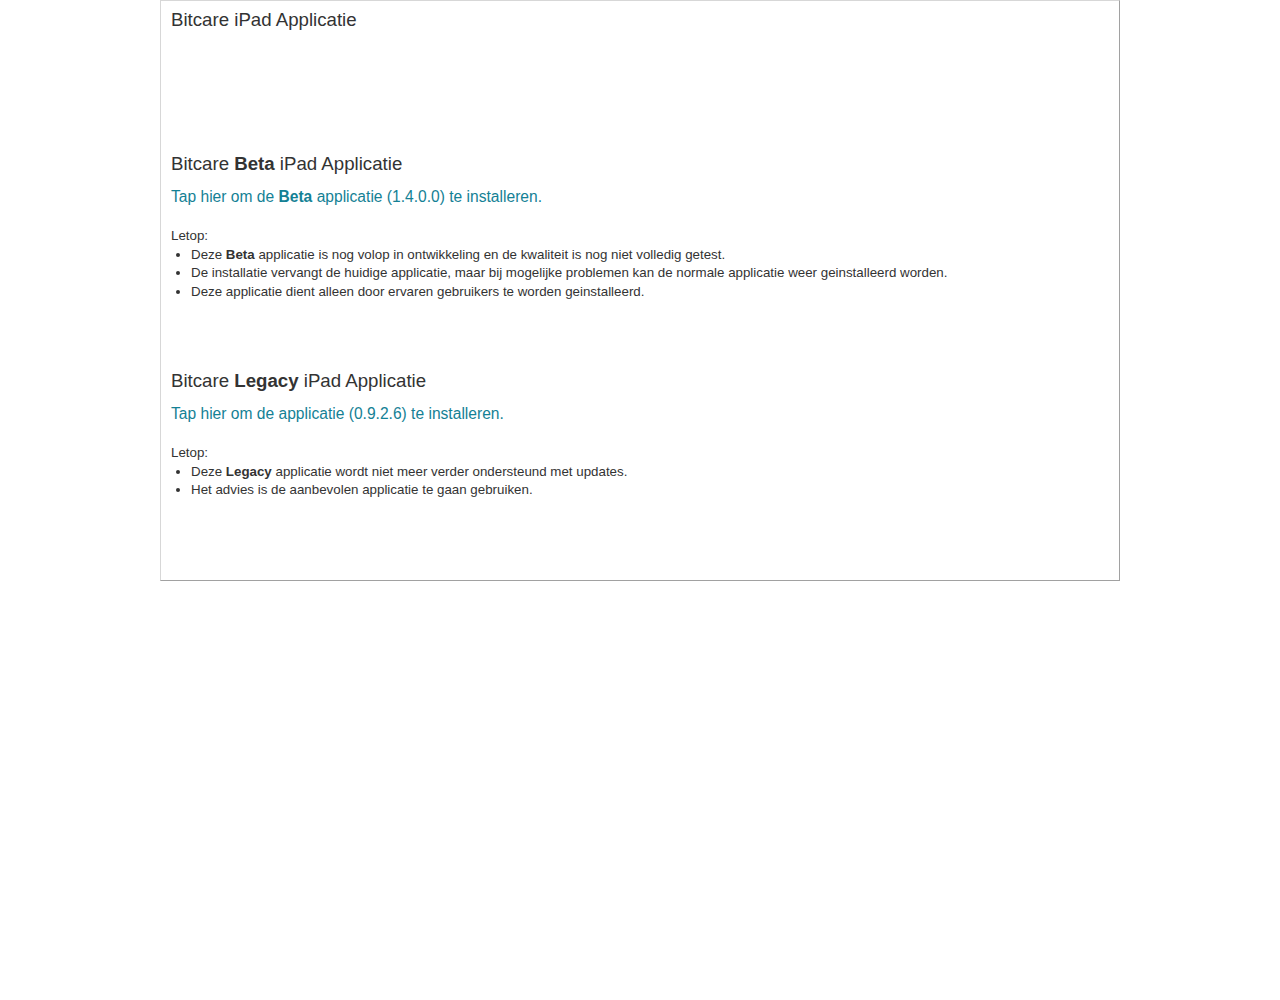
<file: index.html>
<!DOCTYPE html PUBLIC "-//W3C//DTD XHTML 1.0 Strict//EN" "http://www.w3.org/TR/xhtml1/DTD/xhtml1-strict.dtd"> 
<html>
<head>
   	<title>BitCare</title>
   	<link href="styles/images/favicon.ico" rel="shortcut icon" type="image/x-icon" /> 
 	<script src="http://ajax.googleapis.com/ajax/libs/jquery/1.7.1/jquery.min.js"></script> 
	<script type="text/javascript">
		var _gaq = _gaq || [];
		_gaq.push(['_setAccount', 'UA-25783049-1']);
		_gaq.push(['_setDomainName', 'bitcare.com']);
		_gaq.push(['_trackPageview']);
		
		(function() {
			var ga = document.createElement('script'); ga.type = 'text/javascript'; ga.async = true;
			ga.src = ('https:' == document.location.protocol ? 'https://ssl' : 'http://www') + '.google-analytics.com/ga.js';
			var s = document.getElementsByTagName('script')[0]; s.parentNode.insertBefore(ga, s);
		})();
	</script>    	
	<script type="text/javascript"><!--
	$(function() {
/* 		var language = window.navigator.userlanguage || window.navigator.language; language = language.substr(0, 2).toLowerCase();

		var h = window.location.href;
		var i = h.lastIndexOf('/');
		var b = h.substr(0, i);
		
		if(language == 'nl' ) {
			window.location = b + '/nl-site.html';
		}
		else {
			window.location = b + '/en-site.html';
		}
		
 */		
 		window.location = '/downloads.html';
 	});	
	--></script>   	
</head>
<body>
</body>
</html>
</file>
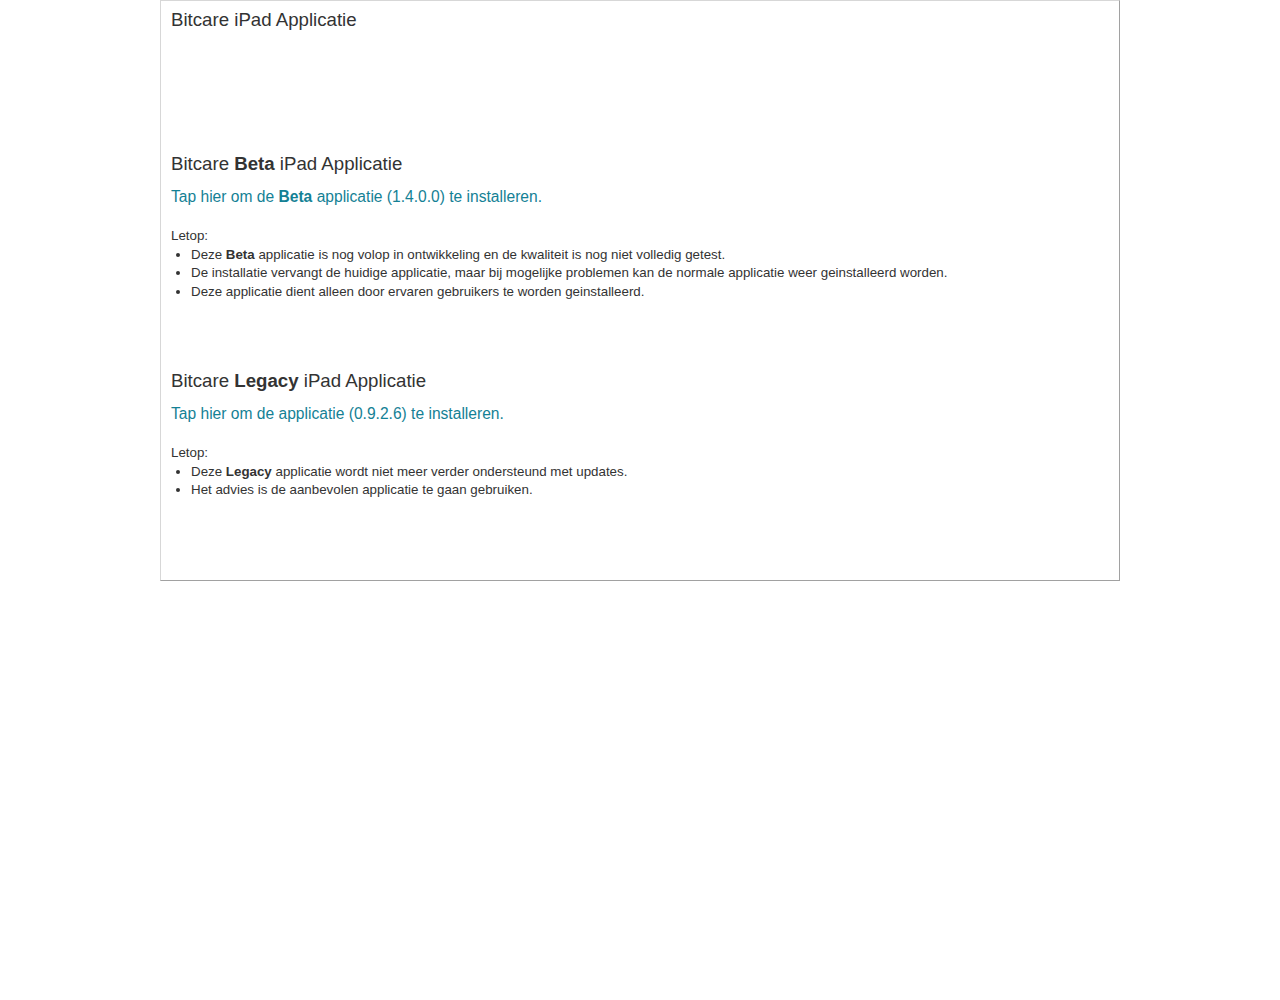
<file: downloads.html>
<!DOCTYPE html PUBLIC "-//W3C//DTD HTML 4.01 Transitional//EN" "http://www.w3.org/TR/html4/loose.dtd">
<html>
	<head>
		<link href="styles/favicon.ico" rel="shortcut icon" />
		<link href="styles/main.css" rel="stylesheet" type="text/css" />
		<title>Bitcare - Installaties</title>	
		
		<script type="text/javascript">
			var _gaq = _gaq || [];
			_gaq.push(['_setAccount', 'UA-25783049-1']);
			_gaq.push(['_setDomainName', 'bitcare.com']);
			_gaq.push(['_trackPageview']);
			
			(function() {
				var ga = document.createElement('script'); ga.type = 'text/javascript'; ga.async = true;
				ga.src = ('https:' == document.location.protocol ? 'https://ssl' : 'http://www') + '.google-analytics.com/ga.js';
				var s = document.getElementsByTagName('script')[0]; s.parentNode.insertBefore(ga, s);
			})();
		</script>  		
	</head>
	<body>
		<div id='page' class='outer'>
			<div class='inner'>
				<div id='content'>
					<h2>Bitcare iPad Applicatie</h2>
					<div style='margin-top: 15px; margin-bottom: 70px;'>
						<a href="https://itunes.apple.com/nl/app/bitcare/id606248657?mt=8&uo=4" target="itunes_store"style="display:inline-block;overflow:hidden;background:url(http://linkmaker.itunes.apple.com/htmlResources/assets/images/web/linkmaker/badge_appstore-lrg.png) no-repeat;width:135px;height:40px;@media only screen{background-image:url(http://linkmaker.itunes.apple.com/htmlResources/assets/images/web/linkmaker/badge_appstore-lrg.svg);}"></a>					
					</div>

					<h2>Bitcare <b>Beta</b> iPad Applicatie</h2>
					<div style='margin-top: 15px; margin-bottom: 70px;'>
						<h3><a href="itms-services://?action=download-manifest&url=http://download.bitcare.com/preview/bitcare.xml">
							Tap	hier om de <b>Beta</b> applicatie (1.4.0.0) te installeren.</a></h3>
						<p style='margin-top: 20px;'>Letop:</p>
						<ul style='list-style: disc; margin-left: 20px;'>
							<li>Deze <b>Beta</b> applicatie is nog volop in ontwikkeling en de kwaliteit is nog	niet volledig getest.</li>
							<li>De installatie vervangt de huidige applicatie, maar bij mogelijke problemen kan de normale applicatie weer geinstalleerd worden.</li>
							<li>Deze applicatie dient alleen door ervaren gebruikers te worden geinstalleerd.</li>
						</ul>
					</div>
					<h2>Bitcare <b>Legacy</b> iPad Applicatie</h2>
					<div style='margin-top: 15px; margin-bottom: 70px;'>
						<h3><a href="itms-services://?action=download-manifest&url=http://download.bitcare.com/legacy/bitcare.xml">
							Tap	hier om de applicatie (0.9.2.6) te installeren.</a></h3>
						<p style='margin-top: 20px;'>Letop:</p>
						<ul style='list-style: disc; margin-left: 20px;'>
							<li>Deze <b>Legacy</b> applicatie wordt niet meer verder ondersteund met updates.</li>
							<li>Het advies is de aanbevolen applicatie te gaan gebruiken.</li>
						</ul>
					</div>
				</div>
			</div>
		</div>
	</body>
</html>
</file>
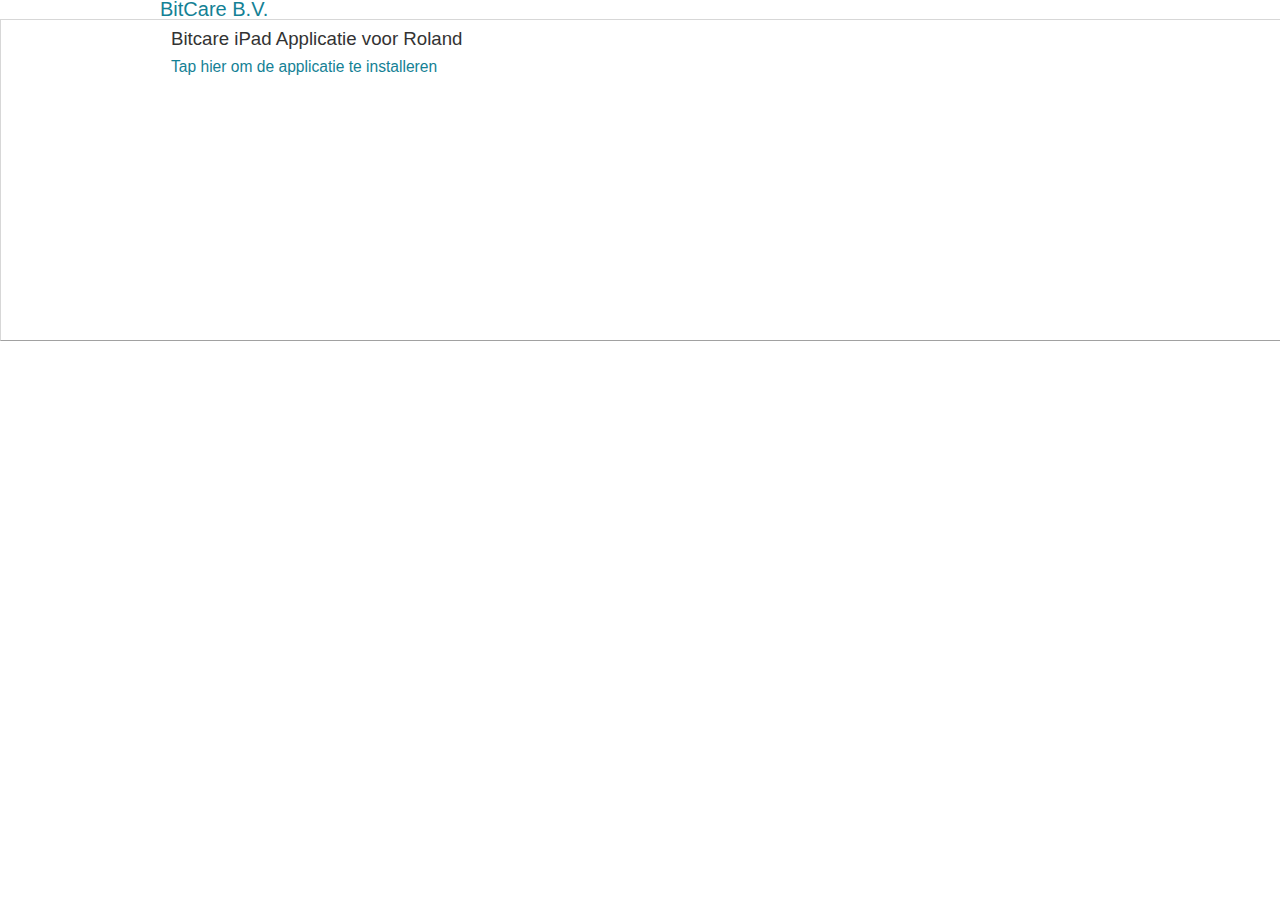
<file: roland.html>
<!DOCTYPE html PUBLIC "-//W3C//DTD HTML 4.01 Transitional//EN" "http://www.w3.org/TR/html4/loose.dtd">
<html>
	<head>
		<link href="styles/favicon.ico" rel="shortcut icon" />
		<link href="styles/main.css" rel="stylesheet" type="text/css">
		<title>Bitcare - Installatie voor Roland</title>	
		
	</head>
	<body>
		<div id='header' class='outer'>
			<div class='inner'>
				<h1><a href=''>BitCare B.V.</a></h1>
			</div>
		</div>	
		<div id='content' class='outer'>
			<div class='inner'>
				<div id='about' class='section'>
					<h2>Bitcare iPad Applicatie voor Roland</h2>
					<div style='margin-top: 10px;'>
						<h3><a class='text' href="itms-services://?action=download-manifest&url=http://www.bitcare.com/roland/bitcare.xml">
							Tap	hier om de applicatie te installeren</a></h3>
					</div>
				</div>
			</div>
		</div>
	</body>
</html>
</file>
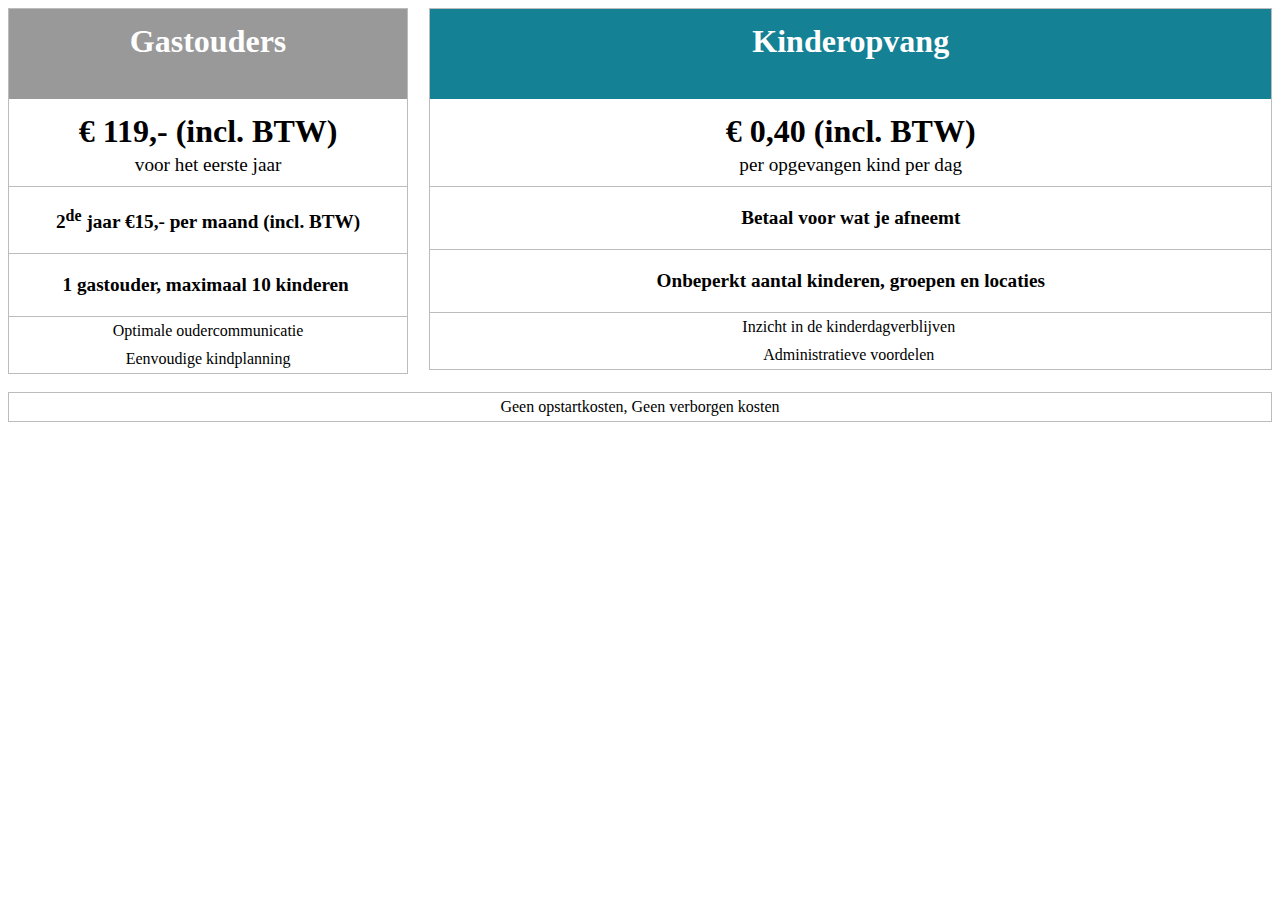
<file: site/web-price.html>
<!DOCTYPE html PUBLIC "-//W3C//DTD HTML 4.01 Transitional//EN" "http://www.w3.org/TR/html4/loose.dtd">
<html>
<head>
<meta http-equiv="Content-Type" content="text/html; charset=UTF-8">
<title>Insert title here</title>

</head>
<body>
	<style>
.price {
	border: 1px solid #bcbcbc;
	text-align: center;
}

.price-header {
	height: 70px;
	color: #ffffff;
	padding: 10px 0px;
}

.price-header-basic {
	background-color: #999999;
}

.price-header-enterprice {
	background-color: #148195
}

.price-section {
	padding: 10px 0;
	border-bottom: 1px solid #bcbcbc;
}

.price-title {
	font-size: 2em;
	font-weight: bold;
	line-height: 1.4em;
}

.price-subtitle {
	font-size: 1.2em;
}

.price-limit {
	font-size: 1.2em;
	font-weight: bold;
	padding: 10px 0px;
}

.price-text {
	padding: 5px 0;
}
</style>
	<div class="price" style="float: left; width: 31.5%;">
		<div class="price-header price-header-basic">
			<div class="price-title">Gastouders</div>
		</div>
		<div class="price-section">
			<div class="price-title">
				€ 119,- <span class="price-small">(incl. BTW)</span>
			</div>
			<div class="price-subtitle">voor het eerste jaar</div>
		</div>
		<div class="price-section">
			<div class="price-limit">2<sup>de</sup> jaar €15,- per maand (incl. BTW)</div>
		</div>
		<div class="price-section">
			<div class="price-limit">1 gastouder, maximaal 10 kinderen </div>
		</div>
		<div>
			<div class="price-text">Optimale oudercommunicatie</div>
			<div class="price-text">Eenvoudige kindplanning</div>
		</div>
	</div>
	<div class="price" style="float: right; width: 66.5%;">
		<div class="price-header price-header-enterprice">
			<div class="price-title">Kinderopvang</div>
		</div>
		<div class="price-section">
			<div class="price-title">€ 0,40 <span class="price-small">(incl. BTW)</span></div>
			<div class="price-subtitle">per opgevangen kind per dag</div>
		</div>
		<div class="price-section">
			<div class="price-limit">Betaal voor wat je afneemt</div>
		</div>
		<div class="price-section">
			<div class="price-limit">Onbeperkt aantal kinderen, groepen en locaties</div>
		</div>
		<div>
			<div class="price-text">Inzicht in de kinderdagverblijven </div>
			<div class="price-text">Administratieve voordelen </div>
		</div>
	</div>
	<div style="clear: both;"> </div>
	<div class="price">
		<div class="price-text">Geen opstartkosten, Geen verborgen kosten</div>
	</div>
</body>
</html>
</file>
<file: styles/main.css>
@CHARSET "UTF-8";

/* CSS Reset rules */
/* --------------- */
html, body, a, abbr, acronym, address, area, b, bdo, big, blockquote, button, caption, cite, code,
col, colgroup, dd, del, dfn, div, dl, dt, em, fieldset, form, h1, h2, h3, h4, h5, h6, hr, i, img,
ins, kbd, label, legend, li, map, object, ol, p, param, pre, q, samp, small, span, strong, sub,
sup, table, tbody, td, textarea, tfoot, th, thead, tr, tt, ul, var {
    margin: 0;
    padding: 0;
    vertical-align: top;   /* baseline; */
}
html {
	background: url('http://bit-care.appspot.com/static/styles/images/bg_body.png') repeat scroll 0 0 #FFFFFF;
	overflow-y scroll
}
body {
	color: #333333;
    font-family: "HelveticaNeue", "Helvetica Neue", Helvetica, Arial, Sans-serif;
    font-size: 10pt;
    line-height: 1.4em;
    outline: medium none !important;  
}

h1, h2, h3, h4, h5, h6 {font-weight: normal;}
h1 {font-size: 1.5em;}
h2 {font-size: 1.4em;}

a {color: #148195; text-decoration: none };
a:visited {text-decoration: none;}
a:hover {text-decoration: underline;}
a:focus {text-decoration: none; outline: none;}
a:hover, a:active {outline: none;}
a.text {color: #148195 !important }

ul, ol { list-style: none outside none; }

/* Basic page structure */
/* -------------------- */
.outer {
	width: 100%;
	text-align: center;			/* IE Quirk */
}
.inner {
	width: 960px;
	margin: 0 auto;
	text-align: left;			/* IE Quirk */
}
#navigation {
    background: url('http://bit-care.appspot.com/static/styles/images/bg_menu.png') repeat scroll 0 0 #FFFFFF; 
	position: fixed;
	z-index: 50;
	top: 0;
	right : 0;
	left: 0;
	height: 35px;
}
#navigation > .inner {
}
#navigation h1 { 
	background: url('http://bit-care.appspot.com/static/brand/bitcare/logo.png') no-repeat scroll 0 3px transparent;
	float: left;
	width: 140px; height:35px; ;
}
#navigation h1 a {display: block; height: 35px; text-indent: -9999px; }

#navigation ul.menu { float: left; height: 35px;}
#navigation ul.menu li { display: inline-block; }
#navigation ul.menu li a {display: inline-block; color: #FFFFFF; padding: 8px 10px;}

#page {margin-top: 0px; min-height: 1000px; }

#top {
    background-color: #FFFFFF;
    border-color: #D7D7D7 #A1A1A1 #A1A1A1 #D7D7D7;
    border-style: solid;
    border-width: 1px;
    margin-bottom: 10px;
    padding: 10px;
}

#content {
    background-color: #FFFFFF;
    border-color: #D7D7D7 #A1A1A1 #A1A1A1 #D7D7D7;
    border-style: solid;
    border-width: 1px;
    clear: both;
    padding: 10px;
    min-height: 300px;
}
</file>
